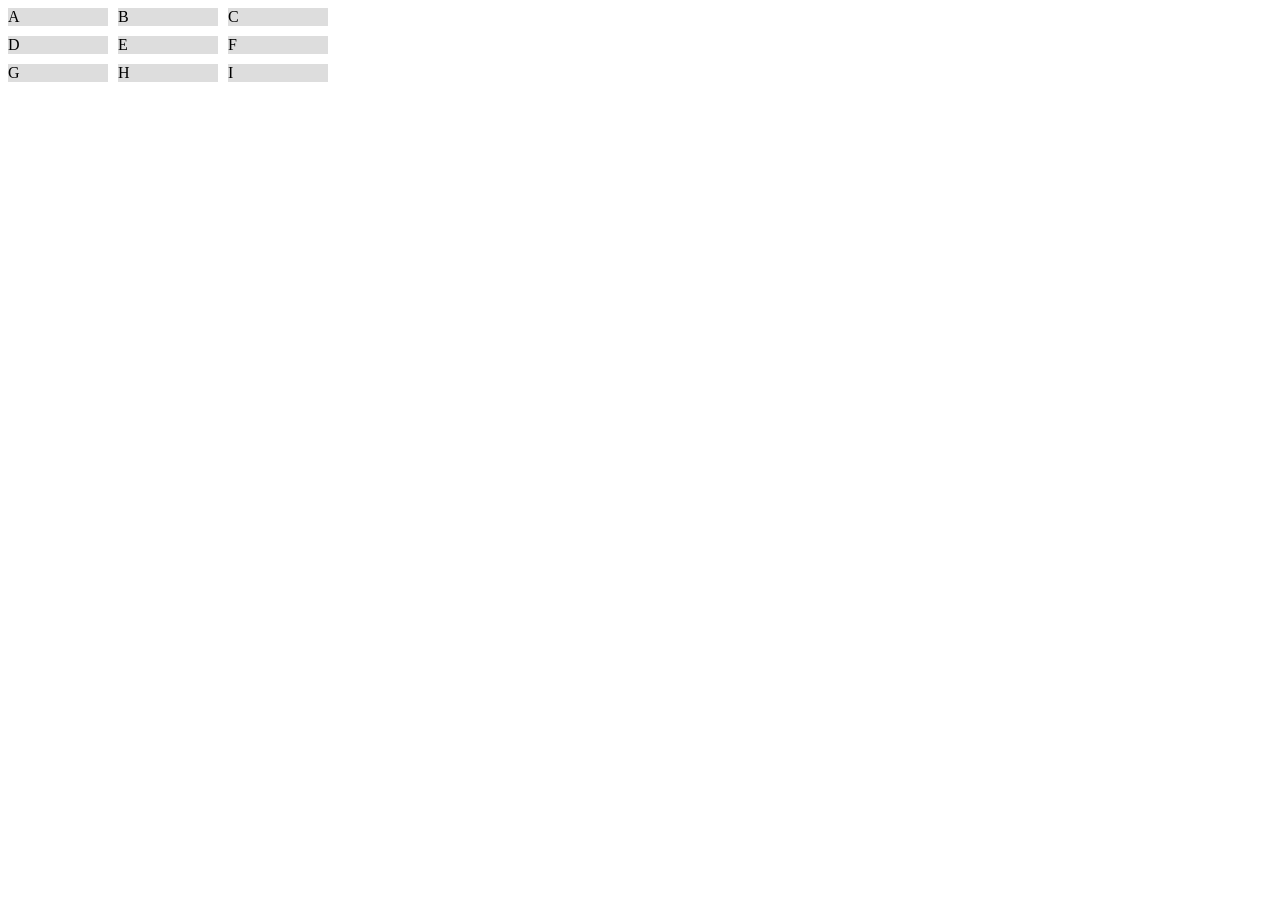
<file: HTML-CSS/Fundamental/04-css-grid/index.html>
<!DOCTYPE html>
<html lang="en">
<head>
    <meta charset="UTF-8">
    <title>CSS Grid Latihan</title>
    <style>
        .container { display: grid; grid-template-columns: repeat(3, 100px); grid-gap: 10px; }
        .item { background: #ddd; }
    </style>
</head>
<body>
    <div class="container">
        <div class="item">A</div>
        <div class="item">B</div>
        <div class="item">C</div>
        <div class="item">D</div>
        <div class="item">E</div>
        <div class="item">F</div>
        <div class="item">G</div>
        <div class="item">H</div>
        <div class="item">I</div>
    </div>
</body>
</html>
</file>
